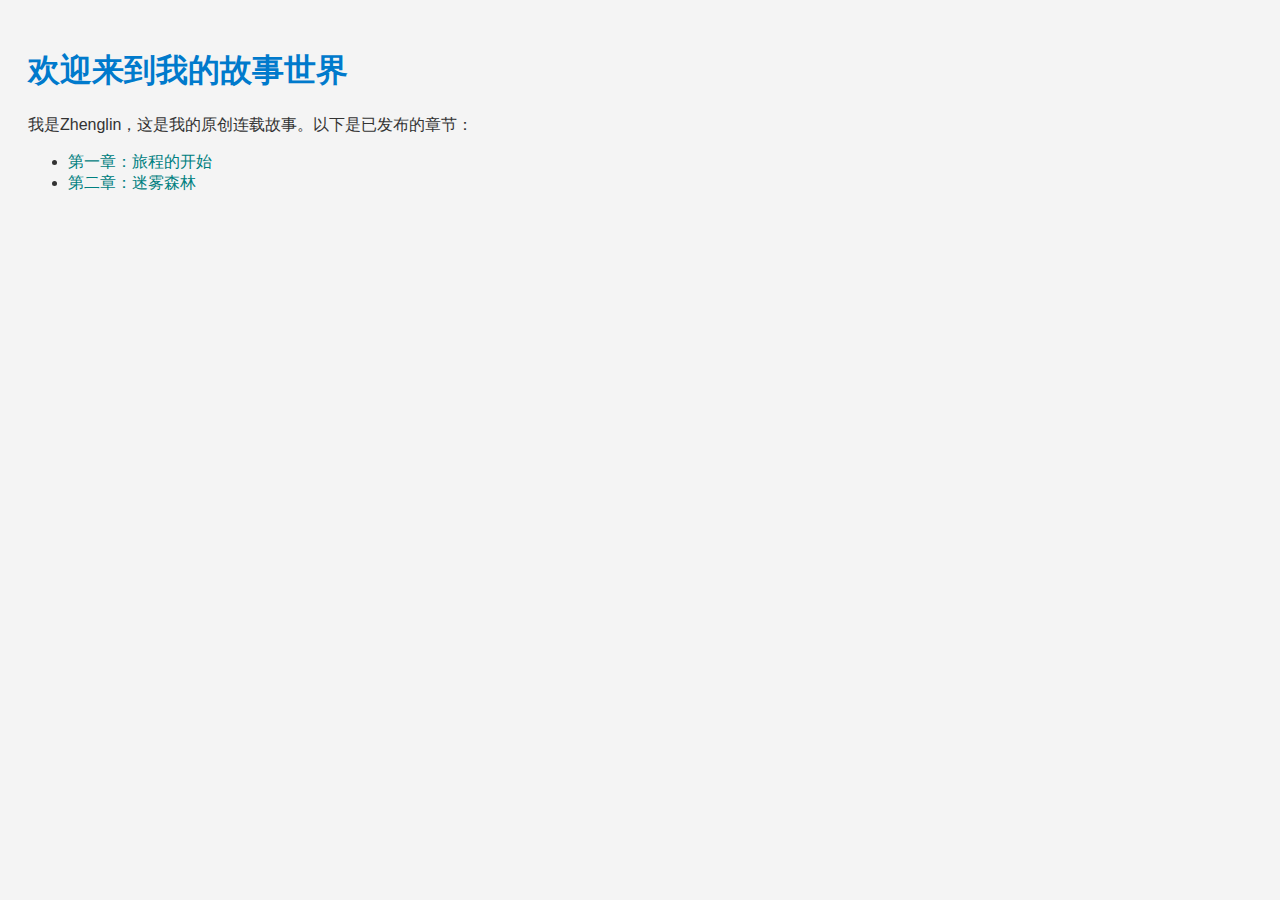
<file: index.html>
<!DOCTYPE html>
<html lang="zh">
<head>
  <meta charset="UTF-8">
  <title>我的故事连载</title>
  <link rel="stylesheet" href="style.css">
</head>
<body>
  <h1>欢迎来到我的故事世界</h1>
  <p>我是Zhenglin，这是我的原创连载故事。以下是已发布的章节：</p>
  <ul>
    <li><a href="chapter1.html">第一章：旅程的开始</a></li>
    <li><a href="chapter2.html">第二章：迷雾森林</a></li>
  </ul>
</body>
</html>
</file>
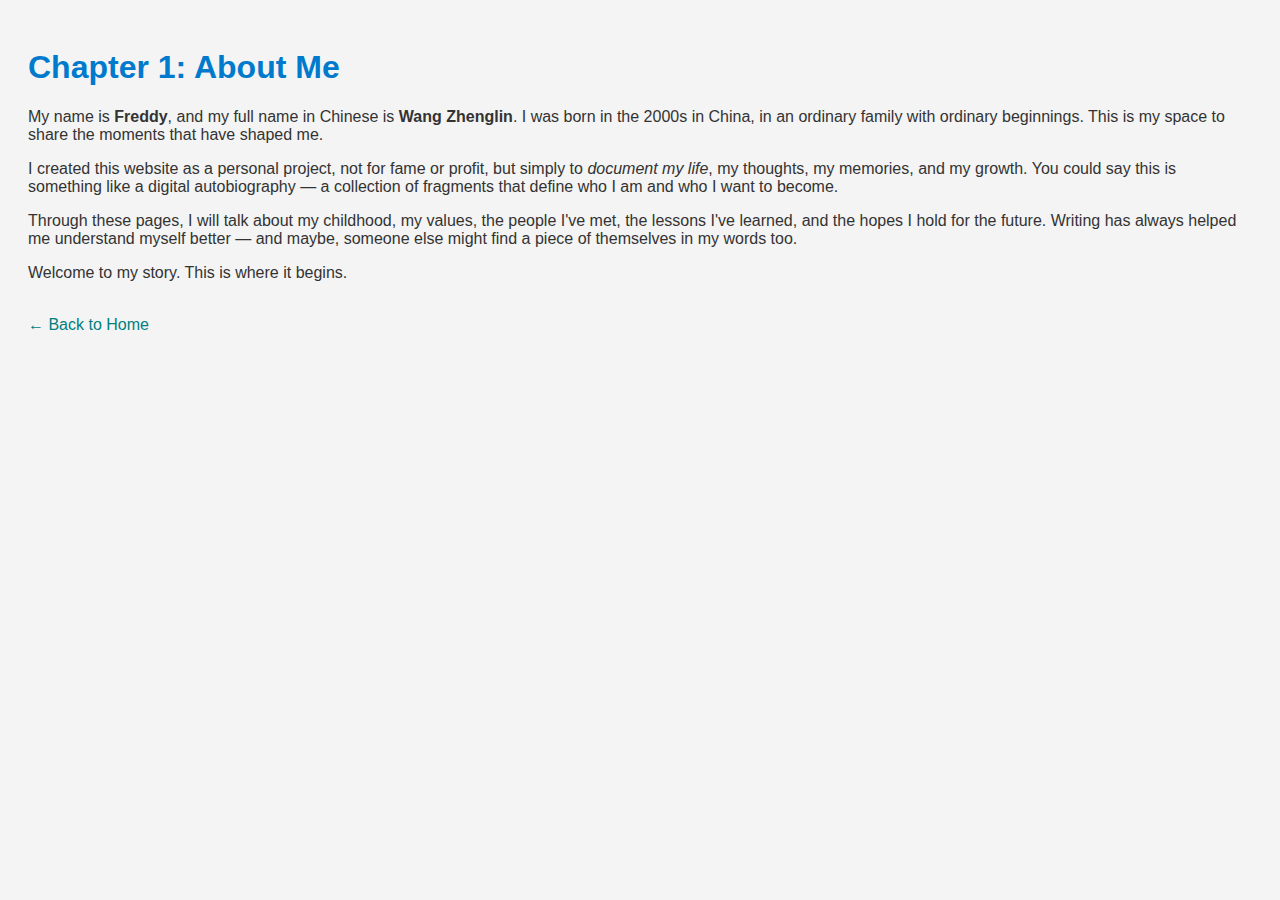
<file: chapter1.html>
<!DOCTYPE html>
<html lang="en">
<head>
  <meta charset="UTF-8">
  <title>Chapter 1: About Me</title>
  <link rel="stylesheet" href="style.css">
</head>
<body>
  <h1>Chapter 1: About Me</h1>

  <p>My name is <strong>Freddy</strong>, and my full name in Chinese is <strong>Wang Zhenglin</strong>. I was born in the 2000s in China, in an ordinary family with ordinary beginnings. This is my space to share the moments that have shaped me.</p>

  <p>I created this website as a personal project, not for fame or profit, but simply to <em>document my life</em>, my thoughts, my memories, and my growth. You could say this is something like a digital autobiography — a collection of fragments that define who I am and who I want to become.</p>

  <p>Through these pages, I will talk about my childhood, my values, the people I've met, the lessons I've learned, and the hopes I hold for the future. Writing has always helped me understand myself better — and maybe, someone else might find a piece of themselves in my words too.</p>

  <p>Welcome to my story. This is where it begins.</p>

  <br>
  <a href="index.html">← Back to Home</a>
</body>
</html>
</file>
<file: style.css>
body {
  font-family: sans-serif;
  background-color: #f4f4f4;
  color: #333;
  padding: 20px;
}
h1 {
  color: #007acc;
}
a {
  color: #008080;
  text-decoration: none;
}
a:hover {
  text-decoration: underline;
}
</file>
